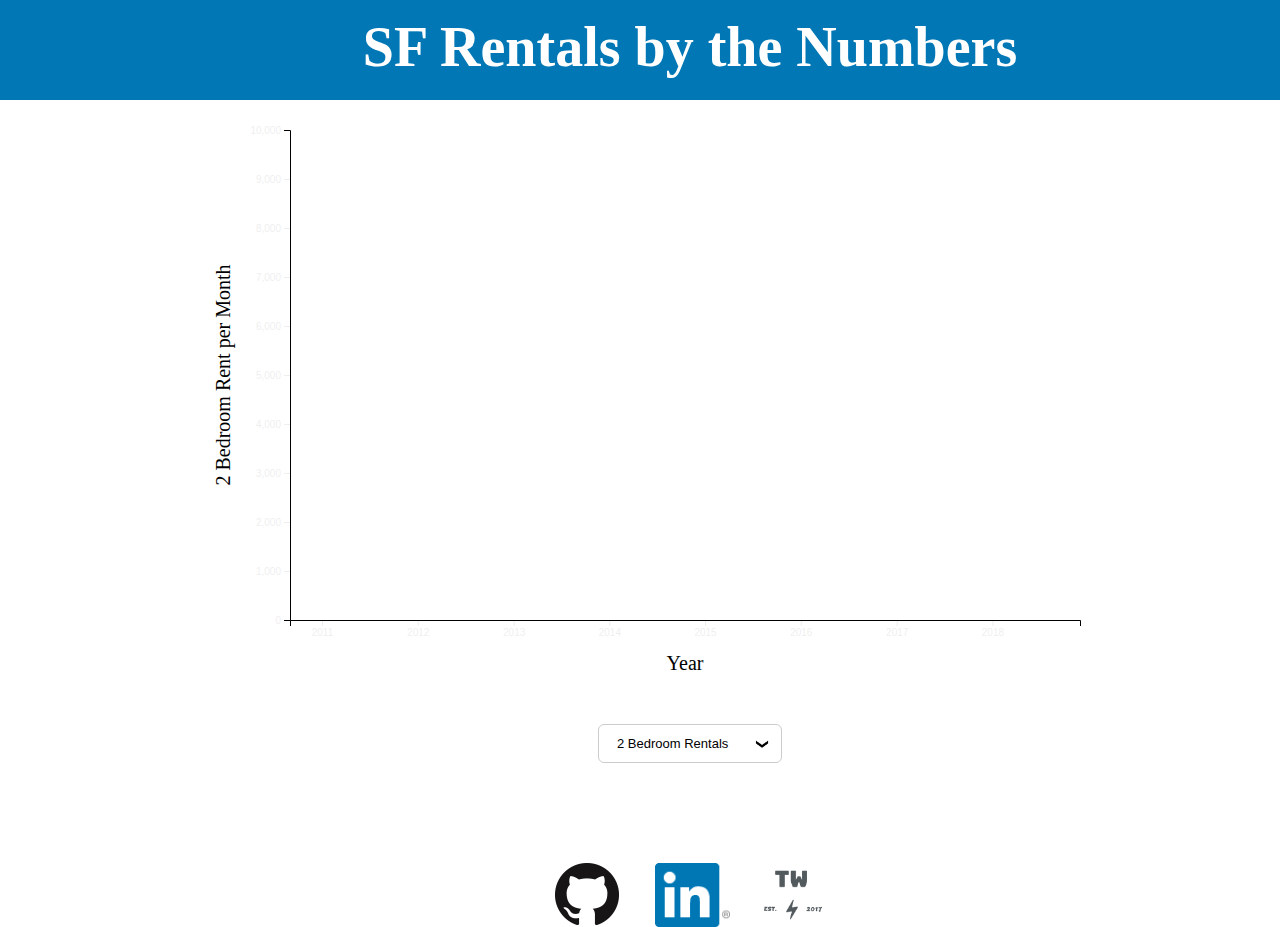
<file: index.html>
<!DOCTYPE html>
<html lang="en">
  <head>
    <meta charset="utf-8">
    <title>SF Rentals</title>
    <link rel="stylesheet" type="text/css" href="css/style.css">
    <link rel="stylesheet" type="text/css" href="css/d3_tip.css">
    <link rel="shortcut icon" type="image/png" href="apple-icon-144x144.png"/>

    <script type="text/javascript" src="javascript/d3.min.js"></script>
  </head>

  <body>
    <header>
      <div id="header">
        <h1 class="fadeIn">SF Rentals by the Numbers</h1>
      </div>
    </header>

    <div id="chart-container">
      <div id="chart2"></div>
      <div class="search_categories" id="dropdown-selector-container">
        <div class="select">
          <select name="search_categories" id="search_categories">
            <option value="1 Bedroom">1 Bedroom Rentals</option>
            <option selected value="2 Bedroom">2 Bedroom Rentals</option>
            <option value="3 Bedroom">3 Bedroom Rentals</option>
            <option value="4 Bedroom">4 Bedroom Rentals</option>
            <option value="5+ Bedroom">5+ Bedroom Rentals</option>
          </select>
        </div>
      </div>
    </div>

    <footer>
      <div id="footer">
        <div id="github-logo" class="logo">
          <a href="https://github.com/TedWildenradt"><img src="GitHub-Mark-64px.png" alt="Github Logo"></a>
        </div>
        <div id="linkedin-logo" class="logo">
          <a href="https://www.linkedin.com/in/ted-wildenradt/"><img src="In-2C-66px-R.png" alt="Linkedin Logo"></a>
        </div>
        <div id="website-logo" class="logo">
          <a href="http://gifted-nobel-57607f.netlify.com/"><img src="Website_logo.png" alt=""></a>
        </div>
      </div>
    </footer>
    <script src="javascript/d3-tip.js"></script>
    <script type="text/javascript" src="javascript/barchart2.js"></script>
  </body>
</html>
</file>
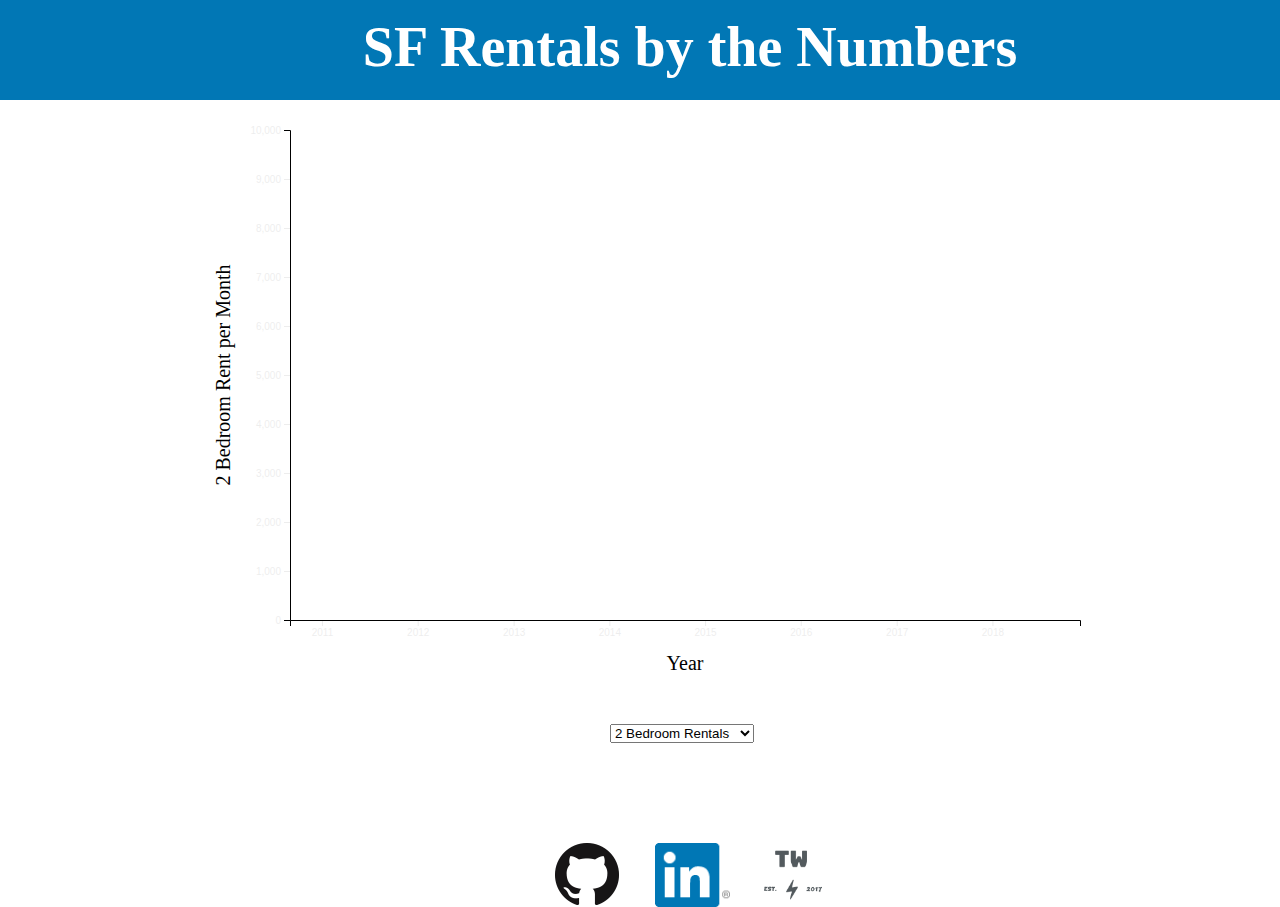
<file: barchart.html>
<!DOCTYPE html>
<html lang="en">
  <head>
    <meta charset="utf-8">
    <title>SF Rentals</title>
    <link rel="stylesheet" type="text/css" href="css/style.css">
    <link rel="stylesheet" type="text/css" href="css/d3_tip.css">
    <link rel="shortcut icon" type="image/png" href="apple-icon-144x144.png"/>
    <!-- Alternatively use d3.js here -->
    <script type="text/javascript" src="javascript/d3.min.js"></script>
  </head>

  <body>
    <header>
      <div id="header">
        <h1 class="fadeIn">SF Rentals by the Numbers</h1>
      </div>
    </header>

    <div id="chart-container">
      <div id="chart2"></div>
      <div id="dropdown-selector-container">
        <select id="dropdown-selector">
          <!-- <option value="All">All</option> -->
          <option value="1 Bedroom">1 Bedroom Rentals</option>
          <option selected value="2 Bedroom">2 Bedroom Rentals</option>
          <option value="3 Bedroom">3 Bedroom Rentals</option>
          <option value="4 Bedroom">4 Bedroom Rentals</option>
          <option value="5+ Bedroom">5+ Bedroom Rentals</option>
        </select>
      </div>
    </div>

    <footer>
      <div id="footer">
        <div id="github-logo" class="logo">
          <a href="https://github.com/TedWildenradt"><img src="GitHub-Mark-64px.png" alt="Github Logo"></a>
        </div>
        <div id="linkedin-logo" class="logo">
          <a href="https://www.linkedin.com/in/ted-wildenradt/"><img src="In-2C-66px-R.png" alt="Linkedin Logo"></a>
        </div>
        <div id="website-logo" class="logo">
          <a href=""><img src="Website_logo.png" alt=""></a>
        </div>
      </div>
    </footer>
    <!-- <script type="text/javascript" src="javascrpt/barchart.js"></script> -->
    <script src="javascript/d3-tip.js"></script>
    <script type="text/javascript" src="javascript/barchart2.js"></script>
  </body>
</html>
</file>
<file: css/style.css>
html, body, header, nav, h1, a,
ul, li, strong, main, button, i,
section, img, div, h2, h5, h3, p, form,
fieldset, label, input, textarea,
span, article, footer, time, small {
  margin: 0;
  padding: 0;
  border: 0;
  outline: 0;
  font: inherit;
  color: inherit;
  text-align: inherit;
  text-decoration: inherit;
  vertical-align: inherit;
  box-sizing: inherit;
  background: transparent;
}

ul {
  list-style: none;
}

img {
  display: block;
  width: 100%;
  height: auto;
}
/* 
#chart {
  padding-left: 20%;
  margin: auto; 
} */
#chart2 {
  padding-top: 20px;
}

.bar:hover{
  fill: red;
}

#header {
  background-color: #0177b5;
  height: 100px;
  display: flex;
  justify-content: center;
}

#header h1 {
  color: white;
  font-weight: 900;
  font-size: 56px;
  padding-top: 15px;
  padding-left: 100px;
}

#chart-container{
  display: flex;
  justify-content: center;
  flex-direction: column;
  align-items: center;
}

@keyframes fadeInLeft {
  from {
    opacity: 0;
    transform: translate3d(-100%, 0, 0);
  }

  to {
    opacity: 1;
    transform: translate3d(0, 0, 0);
  }
}

.fadeIn {
  animation: fadeInLeft 2s;
}

#footer {
  display: flex;
  justify-content: space-around;
  margin: auto;
  width: 300px;
  margin-top: 100px;
  padding-left: 100px;
}

.logo img{
  height: 64px;
  width: 64px;
}

#linkedin-logo img{
  width: 75px;
  padding-left: 5px;
}

#dropdown-selector-container{
  margin-left: 100px;
  width: 160px;
}

.search_categories{
  font-size: 13px;
  padding: 10px 8px 10px 14px;
  background: #fff;
  border: 1px solid #ccc;
  border-radius: 6px;
  overflow: hidden;
  position: relative;
}

.search_categories .select{
  width: 120%;
  background:url('../arrow.png') no-repeat;
  background-position:80% center;
  background-size: 16px 17px;
}

.search_categories .select select{
  background: transparent;
  line-height: 1;
  border: 0;
  padding: 0;
  border-radius: 0;
  width: 120%;
  position: relative;
  z-index: 10;
  font-size: 1em;
}

.search_categories .select select:focus{
  outline: none;
}
</file>
<file: css/d3_tip.css>
.d3-tip {
  line-height: 1;
  font-weight: bold;
  padding: 12px;
  background: rgba(0, 0, 0, 0.8);
  color: #fff;
  border-radius: 2px;
  pointer-events: none;
}

/* Creates a small triangle extender for the tooltip */
.d3-tip:after {
  box-sizing: border-box;
  display: inline;
  font-size: 10px;
  width: 100%;
  line-height: 1;
  color: rgba(0, 0, 0, 0.8);
  position: absolute;
  pointer-events: none;
}

/* Northward tooltips */
.d3-tip.n:after {
  content: "\25BC";
  margin: -1px 0 0 0;
  top: 100%;
  left: 0;
  text-align: center;
}

/* Eastward tooltips */
.d3-tip.e:after {
  content: "\25C0";
  margin: -4px 0 0 0;
  top: 50%;
  left: -8px;
}

/* Southward tooltips */
.d3-tip.s:after {
  content: "\25B2";
  margin: 0 0 1px 0;
  top: -8px;
  left: 0;
  text-align: center;
}

/* Westward tooltips */
.d3-tip.w:after {
  content: "\25B6";
  margin: -4px 0 0 -1px;
  top: 50%;
  left: 100%;
}
</file>
